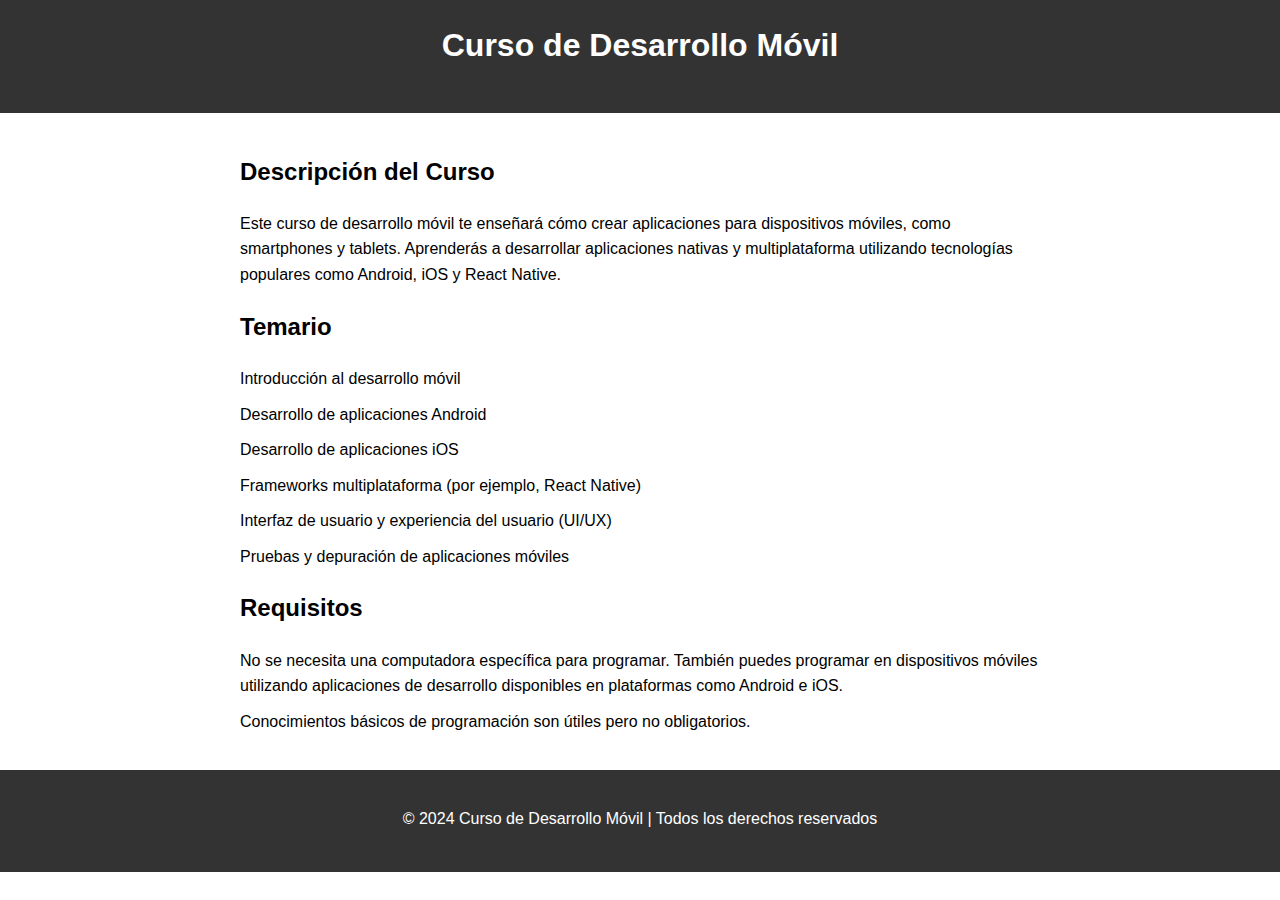
<file: curso_desarrollo_movil.html>
<!DOCTYPE html>
<html lang="es">
<head>
    <meta charset="UTF-8">
    <meta name="viewport" content="width=device-width, initial-scale=1.0">
    <title>Curso de Desarrollo Móvil</title>
    <style>
        body {
            font-family: Arial, sans-serif;
            line-height: 1.6;
            margin: 0;
            padding: 0;
        }
        header {
            background-color: #333;
            color: #fff;
            padding: 20px 0;
            text-align: center;
        }
        h1 {
            margin-top: 0;
        }
        .container {
            max-width: 800px;
            margin: auto;
            padding: 20px;
        }
        p {
            margin-bottom: 20px;
        }
        ul {
            list-style-type: none;
            padding: 0;
        }
        li {
            margin-bottom: 10px;
        }
        footer {
            background-color: #333;
            color: #fff;
            text-align: center;
            padding: 20px 0;
            clear: both; /* Añadido para solucionar el problema */
        }
    </style>
</head>
<body>
    <header>
        <h1>Curso de Desarrollo Móvil</h1>
    </header>

    <div class="container">
        <h2>Descripción del Curso</h2>
        <p>Este curso de desarrollo móvil te enseñará cómo crear aplicaciones para dispositivos móviles, como smartphones y tablets. Aprenderás a desarrollar aplicaciones nativas y multiplataforma utilizando tecnologías populares como Android, iOS y React Native.</p>

        <h2>Temario</h2>
        <ul>
            <li>Introducción al desarrollo móvil</li>
            <li>Desarrollo de aplicaciones Android</li>
            <li>Desarrollo de aplicaciones iOS</li>
            <li>Frameworks multiplataforma (por ejemplo, React Native)</li>
            <li>Interfaz de usuario y experiencia del usuario (UI/UX)</li>
            <li>Pruebas y depuración de aplicaciones móviles</li>
        </ul>

        <h2>Requisitos</h2>
        <ul>
            <li>No se necesita una computadora específica para programar. También puedes programar en dispositivos móviles utilizando aplicaciones de desarrollo disponibles en plataformas como Android e iOS.</li>
            <li>Conocimientos básicos de programación son útiles pero no obligatorios.</li>
        </ul>
    </div>

    <footer>
        <p>&copy; 2024 Curso de Desarrollo Móvil | Todos los derechos reservados</p>
    </footer>
</body>
</html>
</file>
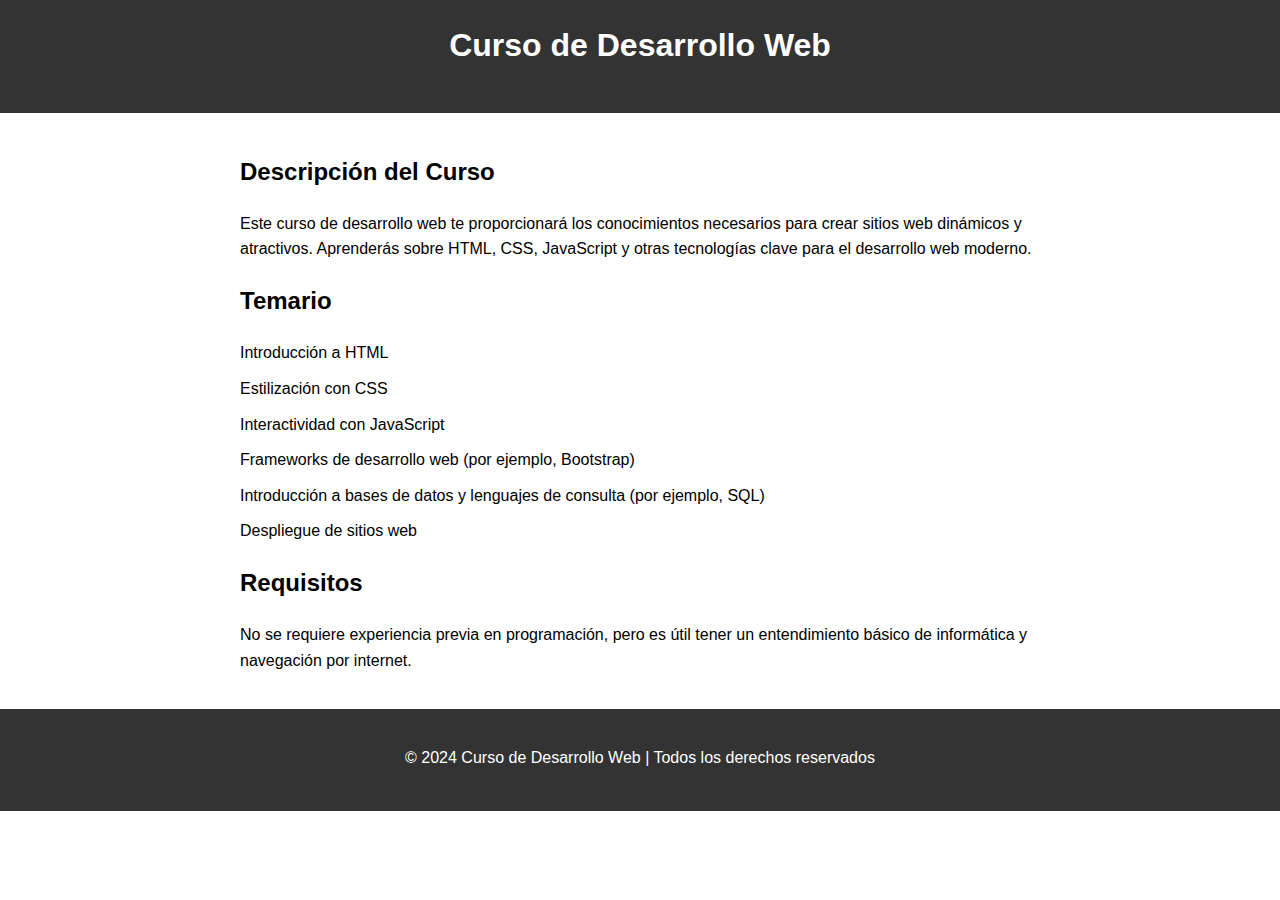
<file: curso_desarrollo_web.html>
<!DOCTYPE html>
<html lang="es">
<head>
    <meta charset="UTF-8">
    <meta name="viewport" content="width=device-width, initial-scale=1.0">
    <title>Curso de Desarrollo Web</title>
    <style>
        body {
            font-family: Arial, sans-serif;
            line-height: 1.6;
            margin: 0;
            padding: 0;
        }
        header {
            background-color: #333;
            color: #fff;
            padding: 20px 0;
            text-align: center;
        }
        h1 {
            margin-top: 0;
        }
        .container {
            max-width: 800px;
            margin: auto;
            padding: 20px;
        }
        p {
            margin-bottom: 20px;
        }
        ul {
            list-style-type: none;
            padding: 0;
        }
        li {
            margin-bottom: 10px;
        }
        footer {
            background-color: #333;
            color: #fff;
            text-align: center;
            padding: 20px 0;
            clear: both; /* Añadido para solucionar el problema */
        }
    </style>
</head>
<body>
    <header>
        <h1>Curso de Desarrollo Web</h1>
    </header>

    <div class="container">
        <h2>Descripción del Curso</h2>
        <p>Este curso de desarrollo web te proporcionará los conocimientos necesarios para crear sitios web dinámicos y atractivos. Aprenderás sobre HTML, CSS, JavaScript y otras tecnologías clave para el desarrollo web moderno.</p>

        <h2>Temario</h2>
        <ul>
            <li>Introducción a HTML</li>
            <li>Estilización con CSS</li>
            <li>Interactividad con JavaScript</li>
            <li>Frameworks de desarrollo web (por ejemplo, Bootstrap)</li>
            <li>Introducción a bases de datos y lenguajes de consulta (por ejemplo, SQL)</li>
            <li>Despliegue de sitios web</li>
        </ul>

        <h2>Requisitos</h2>
        <ul>
            <li>No se requiere experiencia previa en programación, pero es útil tener un entendimiento básico de informática y navegación por internet.</li>
        </ul>
    </div>

    <footer>
        <p>&copy; 2024 Curso de Desarrollo Web | Todos los derechos reservados</p>
    </footer>
</body>
</html>
</file>
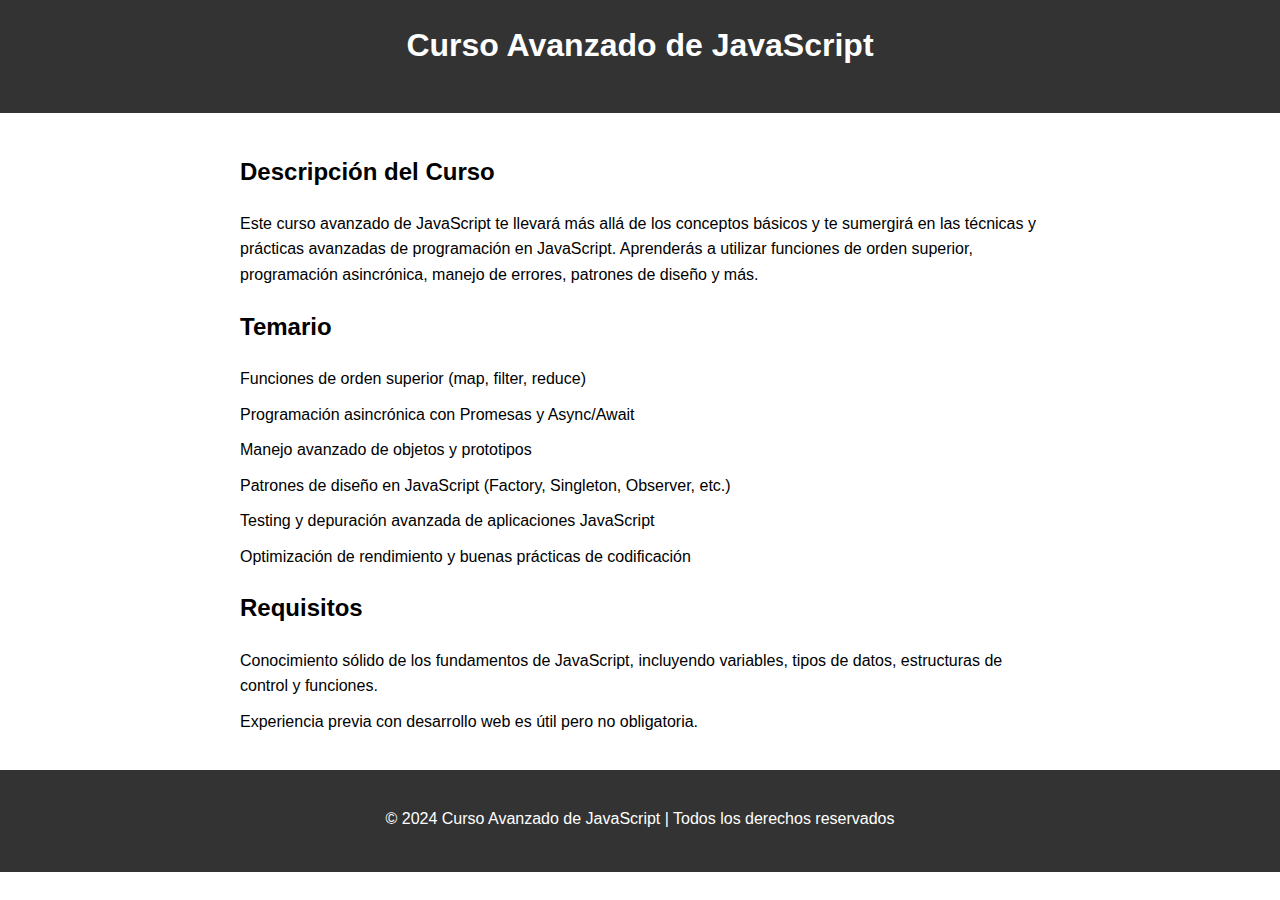
<file: curso_java_avanzado.html>
<!DOCTYPE html>
<html lang="es">
<head>
    <meta charset="UTF-8">
    <meta name="viewport" content="width=device-width, initial-scale=1.0">
    <title>Curso Avanzado de JavaScript</title>
    <style>
        body {
            font-family: Arial, sans-serif;
            line-height: 1.6;
            margin: 0;
            padding: 0;
        }
        header {
            background-color: #333;
            color: #fff;
            padding: 20px 0;
            text-align: center;
        }
        h1 {
            margin-top: 0;
        }
        .container {
            max-width: 800px;
            margin: auto;
            padding: 20px;
        }
        p {
            margin-bottom: 20px;
        }
        ul {
            list-style-type: none;
            padding: 0;
        }
        li {
            margin-bottom: 10px;
        }
        footer {
            background-color: #333;
            color: #fff;
            text-align: center;
            padding: 20px 0;
            clear: both; /* Añadido para solucionar el problema */
        }
    </style>
</head>
<body>
    <header>
        <h1>Curso Avanzado de JavaScript</h1>
    </header>

    <div class="container">
        <h2>Descripción del Curso</h2>
        <p>Este curso avanzado de JavaScript te llevará más allá de los conceptos básicos y te sumergirá en las técnicas y prácticas avanzadas de programación en JavaScript. Aprenderás a utilizar funciones de orden superior, programación asincrónica, manejo de errores, patrones de diseño y más.</p>

        <h2>Temario</h2>
        <ul>
            <li>Funciones de orden superior (map, filter, reduce)</li>
            <li>Programación asincrónica con Promesas y Async/Await</li>
            <li>Manejo avanzado de objetos y prototipos</li>
            <li>Patrones de diseño en JavaScript (Factory, Singleton, Observer, etc.)</li>
            <li>Testing y depuración avanzada de aplicaciones JavaScript</li>
            <li>Optimización de rendimiento y buenas prácticas de codificación</li>
        </ul>

        <h2>Requisitos</h2>
        <ul>
            <li>Conocimiento sólido de los fundamentos de JavaScript, incluyendo variables, tipos de datos, estructuras de control y funciones.</li>
            <li>Experiencia previa con desarrollo web es útil pero no obligatoria.</li>
        </ul>
    </div>

    <footer>
        <p>&copy; 2024 Curso Avanzado de JavaScript | Todos los derechos reservados</p>
    </footer>
</body>
</html>
</file>
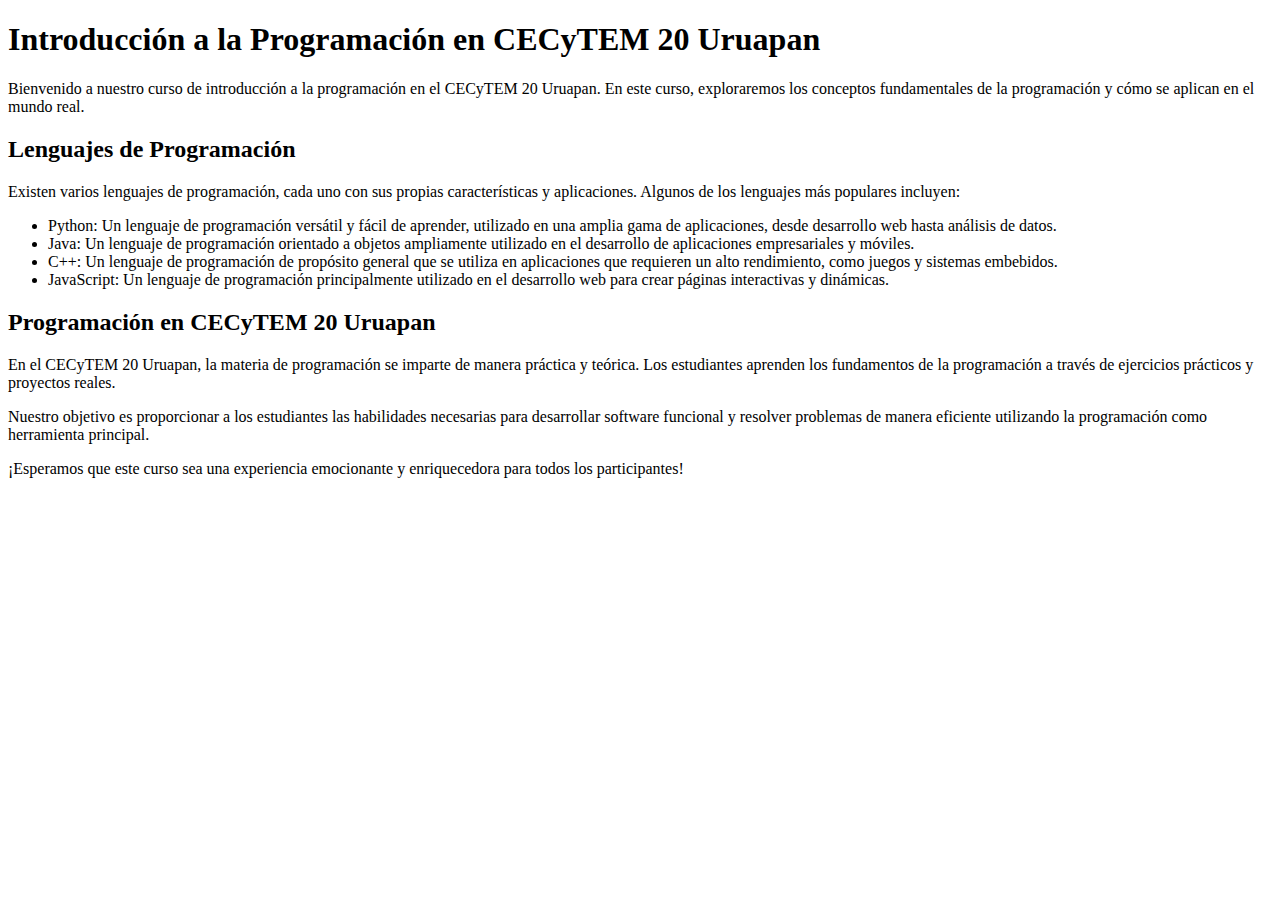
<file: curso_programacion.html>
<!DOCTYPE html>
<html lang="es">
<head>
    <meta charset="UTF-8">
    <meta name="viewport" content="width=device-width, initial-scale=1.0">
    <title>Introducción a la Programación en CECyTEM 20 Uruapan</title>
</head>
<body>
    <h1>Introducción a la Programación en CECyTEM 20 Uruapan</h1>
    <p>Bienvenido a nuestro curso de introducción a la programación en el CECyTEM 20 Uruapan. En este curso, exploraremos los conceptos fundamentales de la programación y cómo se aplican en el mundo real.</p>

    <h2>Lenguajes de Programación</h2>
    <p>Existen varios lenguajes de programación, cada uno con sus propias características y aplicaciones. Algunos de los lenguajes más populares incluyen:</p>
    <ul>
        <li>Python: Un lenguaje de programación versátil y fácil de aprender, utilizado en una amplia gama de aplicaciones, desde desarrollo web hasta análisis de datos.</li>
        <li>Java: Un lenguaje de programación orientado a objetos ampliamente utilizado en el desarrollo de aplicaciones empresariales y móviles.</li>
        <li>C++: Un lenguaje de programación de propósito general que se utiliza en aplicaciones que requieren un alto rendimiento, como juegos y sistemas embebidos.</li>
        <li>JavaScript: Un lenguaje de programación principalmente utilizado en el desarrollo web para crear páginas interactivas y dinámicas.</li>
    </ul>

    <h2>Programación en CECyTEM 20 Uruapan</h2>
    <p>En el CECyTEM 20 Uruapan, la materia de programación se imparte de manera práctica y teórica. Los estudiantes aprenden los fundamentos de la programación a través de ejercicios prácticos y proyectos reales.</p>
    <p>Nuestro objetivo es proporcionar a los estudiantes las habilidades necesarias para desarrollar software funcional y resolver problemas de manera eficiente utilizando la programación como herramienta principal.</p>

    <p>¡Esperamos que este curso sea una experiencia emocionante y enriquecedora para todos los participantes!</p>
</body>
</html>
</file>
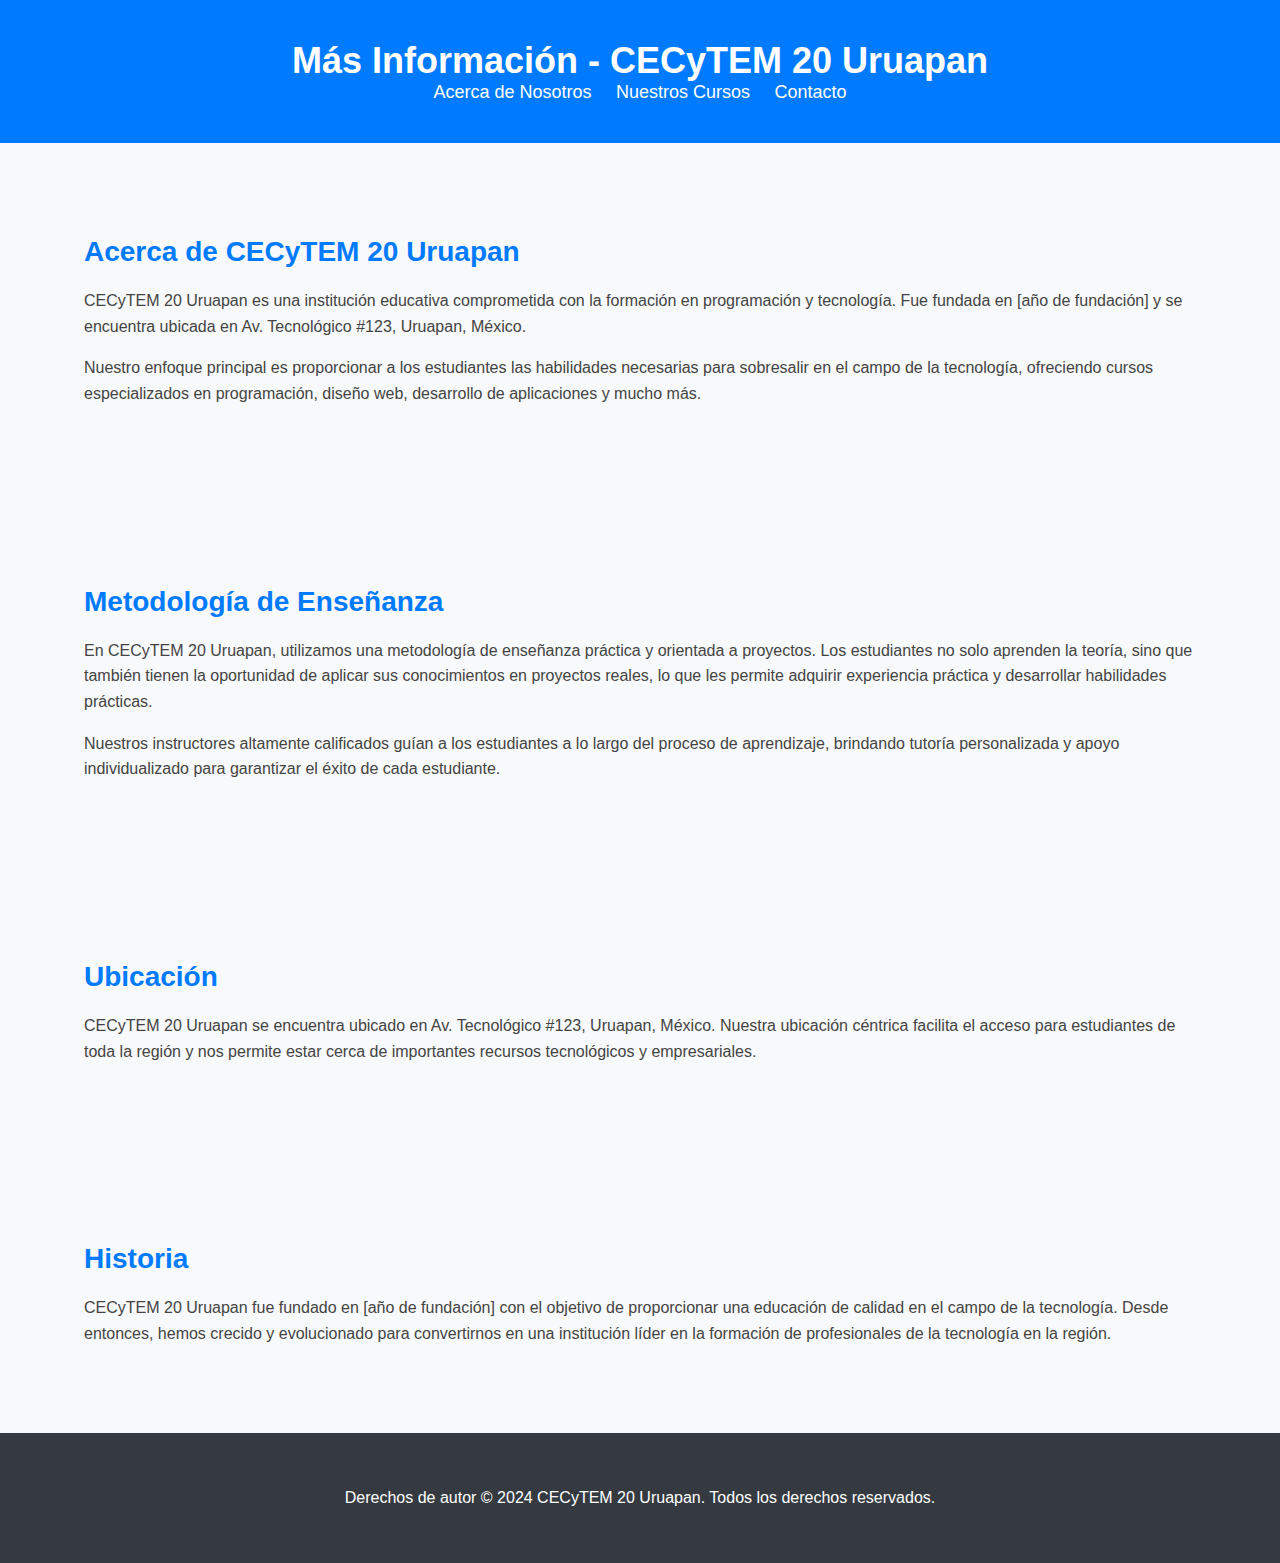
<file: mas_informacion.html>
<!DOCTYPE html>
<html lang="es">
<head>
    <meta charset="UTF-8">
    <meta name="viewport" content="width=device-width, initial-scale=1.0">
    <title>Más Información - CECyTEM 20 Uruapan</title>
    <link rel="stylesheet" href="stylees.css">
</head>
<body>
    <header>
        <div class="container">
            <h1>Más Información - CECyTEM 20 Uruapan</h1>
            <nav>
                <ul>
                    <li><a href="#acerca">Acerca de Nosotros</a></li>
                    <li><a href="#cursos">Nuestros Cursos</a></li>
                    <li><a href="#contacto">Contacto</a></li>
                </ul>
            </nav>
        </div>
    </header>

    <section id="acerca">
        <div class="container">
            <h2>Acerca de CECyTEM 20 Uruapan</h2>
            <p>CECyTEM 20 Uruapan es una institución educativa comprometida con la formación en programación y tecnología. Fue fundada en [año de fundación] y se encuentra ubicada en Av. Tecnológico #123, Uruapan, México.</p>
            <p>Nuestro enfoque principal es proporcionar a los estudiantes las habilidades necesarias para sobresalir en el campo de la tecnología, ofreciendo cursos especializados en programación, diseño web, desarrollo de aplicaciones y mucho más.</p>
        </div>
    </section>

    <section id="metodologia">
        <div class="container">
            <h2>Metodología de Enseñanza</h2>
            <p>En CECyTEM 20 Uruapan, utilizamos una metodología de enseñanza práctica y orientada a proyectos. Los estudiantes no solo aprenden la teoría, sino que también tienen la oportunidad de aplicar sus conocimientos en proyectos reales, lo que les permite adquirir experiencia práctica y desarrollar habilidades prácticas.</p>
            <p>Nuestros instructores altamente calificados guían a los estudiantes a lo largo del proceso de aprendizaje, brindando tutoría personalizada y apoyo individualizado para garantizar el éxito de cada estudiante.</p>
        </div>
    </section>

    <section id="ubicacion">
        <div class="container">
            <h2>Ubicación</h2>
            <p>CECyTEM 20 Uruapan se encuentra ubicado en Av. Tecnológico #123, Uruapan, México. Nuestra ubicación céntrica facilita el acceso para estudiantes de toda la región y nos permite estar cerca de importantes recursos tecnológicos y empresariales.</p>
        </div>
    </section>

    <section id="historia">
        <div class="container">
            <h2>Historia</h2>
            <p>CECyTEM 20 Uruapan fue fundado en [año de fundación] con el objetivo de proporcionar una educación de calidad en el campo de la tecnología. Desde entonces, hemos crecido y evolucionado para convertirnos en una institución líder en la formación de profesionales de la tecnología en la región.</p>
        </div>
    </section>

    <footer>
        <div class="container">
            <p>Derechos de autor © 2024 CECyTEM 20 Uruapan. Todos los derechos reservados.</p>
        </div>
    </footer>

</body>
</html>
</file>
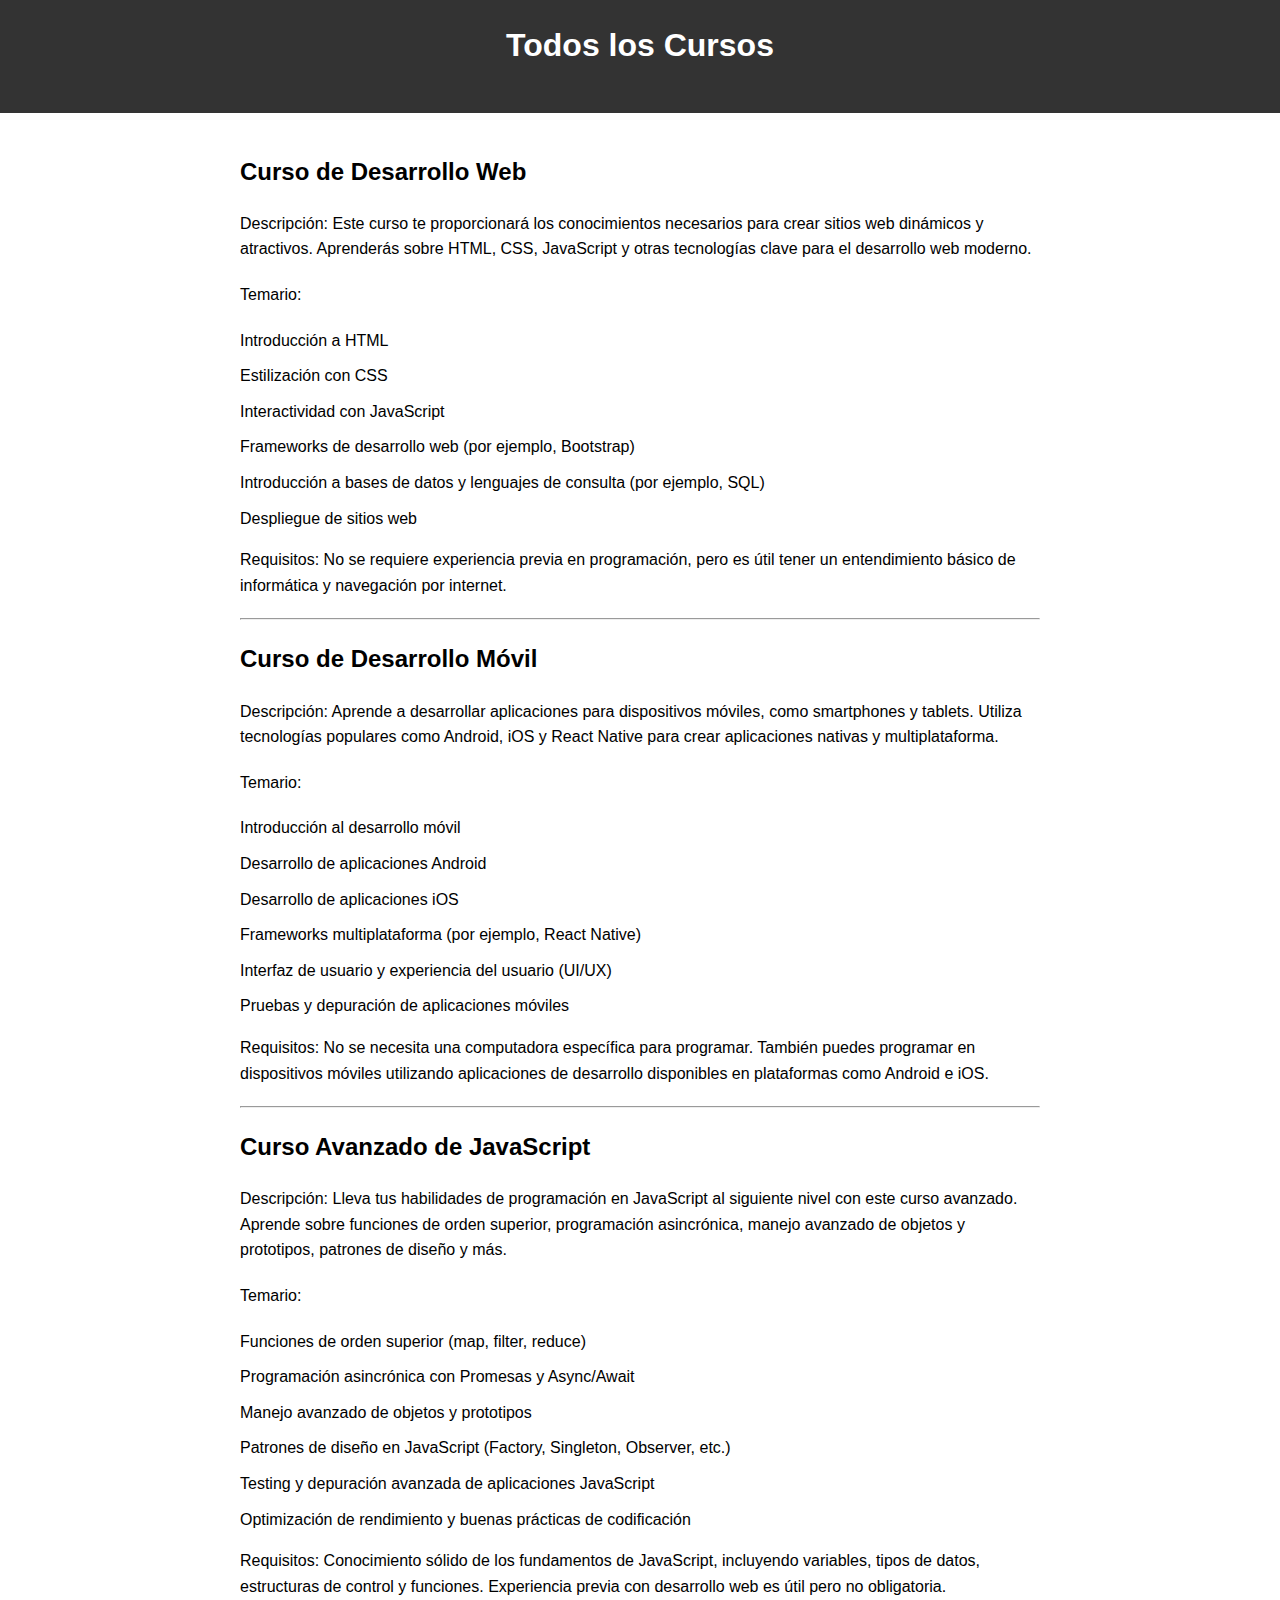
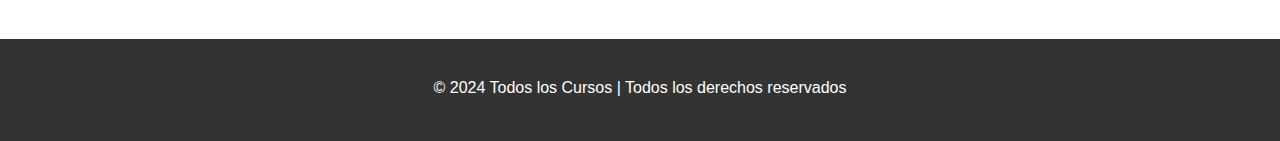
<file: todos_los_cursos.html>
<!DOCTYPE html>
<html lang="es">
<head>
    <meta charset="UTF-8">
    <meta name="viewport" content="width=device-width, initial-scale=1.0">
    <title>Todos los Cursos</title>
    <style>
        body {
            font-family: Arial, sans-serif;
            line-height: 1.6;
            margin: 0;
            padding: 0;
        }
        header {
            background-color: #333;
            color: #fff;
            padding: 20px 0;
            text-align: center;
        }
        h1 {
            margin-top: 0;
        }
        .container {
            max-width: 800px;
            margin: auto;
            padding: 20px;
        }
        p {
            margin-bottom: 20px;
        }
        ul {
            list-style-type: none;
            padding: 0;
        }
        li {
            margin-bottom: 10px;
        }
        footer {
            background-color: #333;
            color: #fff;
            text-align: center;
            padding: 20px 0;
            clear: both;
        }
    </style>
</head>
<body>
    <header>
        <h1>Todos los Cursos</h1>
    </header>

    <div class="container">
        <h2>Curso de Desarrollo Web</h2>
        <p>Descripción: Este curso te proporcionará los conocimientos necesarios para crear sitios web dinámicos y atractivos. Aprenderás sobre HTML, CSS, JavaScript y otras tecnologías clave para el desarrollo web moderno.</p>
        <p>Temario:</p>
        <ul>
            <li>Introducción a HTML</li>
            <li>Estilización con CSS</li>
            <li>Interactividad con JavaScript</li>
            <li>Frameworks de desarrollo web (por ejemplo, Bootstrap)</li>
            <li>Introducción a bases de datos y lenguajes de consulta (por ejemplo, SQL)</li>
            <li>Despliegue de sitios web</li>
        </ul>
        <p>Requisitos: No se requiere experiencia previa en programación, pero es útil tener un entendimiento básico de informática y navegación por internet.</p>

        <hr>

        <h2>Curso de Desarrollo Móvil</h2>
        <p>Descripción: Aprende a desarrollar aplicaciones para dispositivos móviles, como smartphones y tablets. Utiliza tecnologías populares como Android, iOS y React Native para crear aplicaciones nativas y multiplataforma.</p>
        <p>Temario:</p>
        <ul>
            <li>Introducción al desarrollo móvil</li>
            <li>Desarrollo de aplicaciones Android</li>
            <li>Desarrollo de aplicaciones iOS</li>
            <li>Frameworks multiplataforma (por ejemplo, React Native)</li>
            <li>Interfaz de usuario y experiencia del usuario (UI/UX)</li>
            <li>Pruebas y depuración de aplicaciones móviles</li>
        </ul>
        <p>Requisitos: No se necesita una computadora específica para programar. También puedes programar en dispositivos móviles utilizando aplicaciones de desarrollo disponibles en plataformas como Android e iOS.</p>

        <hr>

        <h2>Curso Avanzado de JavaScript</h2>
        <p>Descripción: Lleva tus habilidades de programación en JavaScript al siguiente nivel con este curso avanzado. Aprende sobre funciones de orden superior, programación asincrónica, manejo avanzado de objetos y prototipos, patrones de diseño y más.</p>
        <p>Temario:</p>
        <ul>
            <li>Funciones de orden superior (map, filter, reduce)</li>
            <li>Programación asincrónica con Promesas y Async/Await</li>
            <li>Manejo avanzado de objetos y prototipos</li>
            <li>Patrones de diseño en JavaScript (Factory, Singleton, Observer, etc.)</li>
            <li>Testing y depuración avanzada de aplicaciones JavaScript</li>
            <li>Optimización de rendimiento y buenas prácticas de codificación</li>
        </ul>
        <p>Requisitos: Conocimiento sólido de los fundamentos de JavaScript, incluyendo variables, tipos de datos, estructuras de control y funciones. Experiencia previa con desarrollo web es útil pero no obligatoria.</p>
    </div>

    <footer>
        <p>&copy; 2024 Todos los Cursos | Todos los derechos reservados</p>
    </footer>
</body>
</html>
</file>
<file: stylees.css>
/* Estilos generales */
body {
    font-family: Arial, sans-serif;
    margin: 0;
    padding: 0;
    background-color: #f8f9fa; /* Cambio de color de fondo */
}

.container {
    width: 90%; /* Aumento del ancho del contenedor */
    max-width: 1200px; /* Establecimiento de un ancho máximo */
    margin: 0 auto;
    padding: 20px;
    box-sizing: border-box; /* Inclusión del padding en el ancho */
}

/* Estilos del encabezado */
header {
    background-color: #007bff; /* Cambio de color de fondo */
    color: #fff;
    padding: 20px 0;
    text-align: center; /* Centrado del contenido */
}

header h1 {
    margin: 0;
    font-size: 2.25rem; /* Aumento del tamaño de fuente */
}

header p {
    font-size: 1.25rem; /* Aumento del tamaño de fuente */
    margin-bottom: 10px; /* Espaciado inferior */
}

header nav ul {
    list-style: none;
    margin: 0;
    padding: 0;
}

header nav ul li {
    display: inline-block;
    margin-right: 20px;
}

header nav ul li:last-child {
    margin-right: 0; /* Eliminación del margen derecho del último elemento */
}

header nav ul li a {
    color: #fff;
    text-decoration: none;
    font-size: 1.125rem; /* Reducción del tamaño de fuente */
    transition: color 0.3s ease; /* Transición suave al cambiar el color */
}

header nav ul li a:hover {
    color: #ffc107; /* Cambio de color al pasar el ratón */
}

/* Estilos de las secciones */
section {
    padding: 3.125rem 0;
}

section h2 {
    color: #007bff; /* Cambio de color de título */
    font-size: 1.75rem; /* Ajuste del tamaño de fuente */
    margin-bottom: 1.25rem; /* Espaciado inferior */
}

section p {
    color: #444;
    font-size: 1rem; /* Reducción del tamaño de fuente */
    line-height: 1.6; /* Aumento del espaciado entre líneas */
}

section ul {
    list-style: none;
    padding-left: 0; /* Eliminación del padding izquierdo */
}

section ul li {
    margin-bottom: 0.625rem;
}

/* Estilos del pie de página */
footer {
    background-color: #343a40; /* Cambio de color de fondo */
    color: #fff;
    padding: 20px 0;
    text-align: center;
}
</file>
